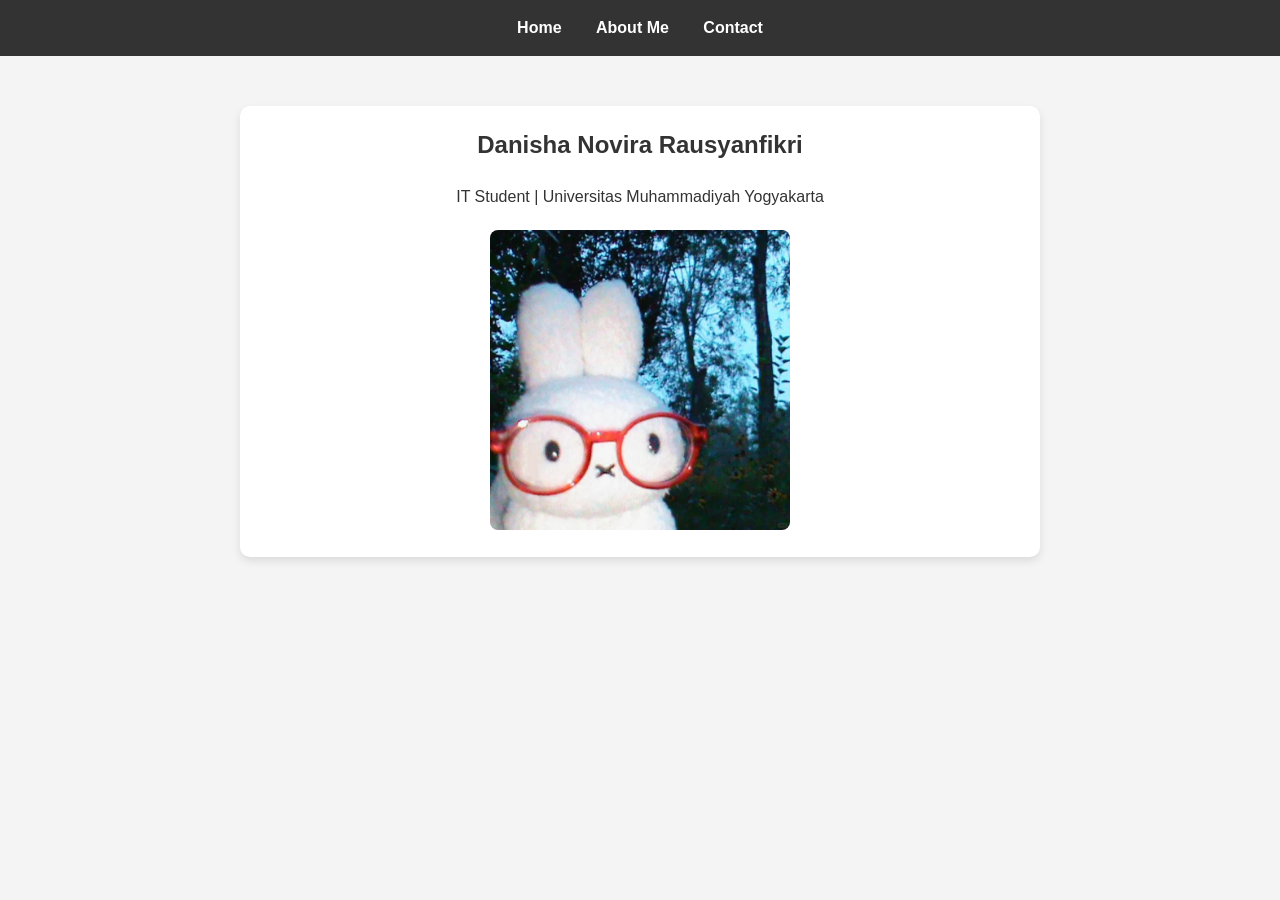
<file: about/home.html>
<!doctype html>
<html lang="en">
  <head>
    <meta charset="UTF-8" />
    <meta name="viewport" content="width=device-width, initial-scale=1.0" />
    <title>DanishaNoviraR</title>
    <link rel="stylesheet" href="./home.css"/>
    <script src="./home.js" defer></script>
    <link
      rel="stylesheet"
      href="https://cdnjs.cloudflare.com/ajax/libs/font-awesome/6.0.0-beta3/css/all.min.css"
    >
  </head>
  <body>
    <!-- navigasi-->
    <nav class="navbar">
      <ul>
        <li><a href="#" id="home">Home</a></li>
        <li><a href="#" id="about">About Me</a></li>
        <li><a href="#" id="contact">Contact</a></li>
      </ul>
    </nav>

    <!-- section home -->
    <section class="section" id="home-section">
      <div class="content-box">
        <h1>Danisha Novira Rausyanfikri</h1>
        <p>IT Student | Universitas Muhammadiyah Yogyakarta</p>
        <img
          src="./profilepic.jpg"
          alt="Home Image"
          class="profile-img"
        >
      </div>
    </section>

    <!-- about -->
    <section class="section" id="about-section">
      <div class="content-box">
        <h1>About Me</h1>
        <p>
          Danisha adalah seorang mahasiswa Fakultas Teknik Program Studi
          Teknologi Informasi yang memiliki ketertarikan dalam bidang UI/UX.
          Sifatnya adaptif, kreatif dan komunikatif
        </p>
      </div>
    </section>

    <!-- contact -->
    <section class="section" id="contact-section">
      <div class="content-box">
        <h1>Contact Me</h1>
        <p>
          You can reach me at:
          <a href="danishaanr@gmail.com">danishaanr@gmail.com</a>
        </p>

        <div class="social-links">
          <a
            href="https://www.instagram.com/dnishanr"
            target="_blank"
            class="social-icon"
            ><i class="fab fa-instagram"></i
          ></a>

          <a href="https://github.com/danishanr" target="_blank" class="social-icon"
            ><i class="fab fa-github"></i
          ></a>

          <a
            href="https://www.linkedin.com/in/danisha-rausyanfikri-060668370/"
            target="_blank"
            class="social-icon"
            ><i class="fab fa-linkedin"></i
          ></a>
        </div>
      </div>
    </section>
  </body>
</html>
</file>
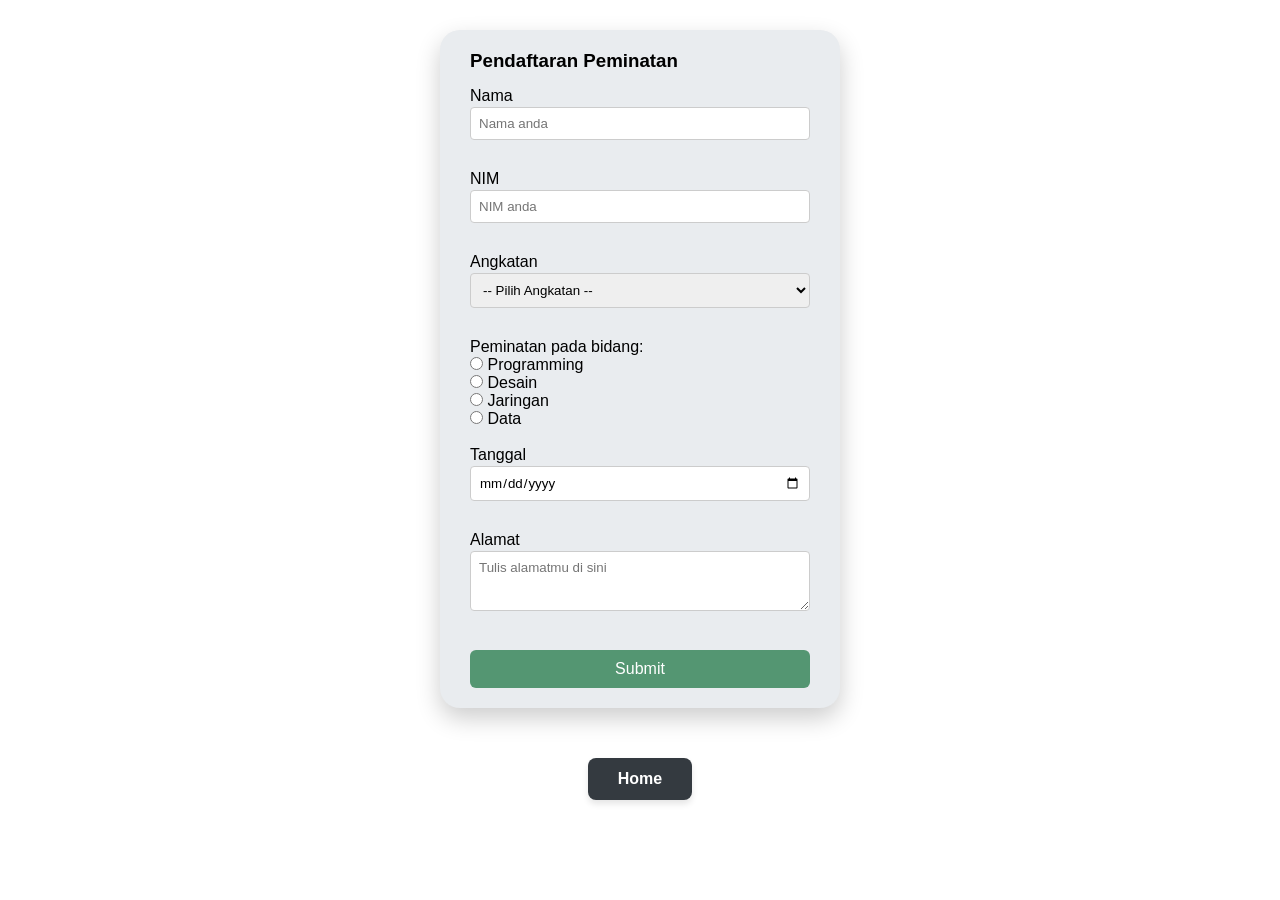
<file: biodata/biodata.html>
<!doctype html>
<html lang="en">
  <head>
    <meta charset="UTF-8" />
    <meta name="viewport" content="width=device-width, initial-scale=1.0" />
    <title>Pendaftaran Pemintan - JS DOM</title>
    <link rel="stylesheet" href="./style2.css">
  </head>
  <body>
    <center>
      <div class="container">
        <div class="header">
          <h3>Pendaftaran Peminatan</h3>
        </div>

        <form action="">

          <label for="namaMhs">Nama</label><br />
          <input
            type="text"
            placeholder="Nama anda"
            id="namaMhs"
          /><br /><br />

          <label for="nimMhs">NIM</label><br />
          <input
            type="text"
            placeholder="NIM anda"
            id="nimMhs"
          /><br /><br />

          <label for="tahunMsk">Angkatan</label><br />
          <select name="tahunMsk" id="tahunMsk">
            <option value="">-- Pilih Angkatan --</option>
            <option value="2023">Angkatan 2023</option>
            <option value="2024">Angkatan 2024</option>
            <option value="2025">Angkatan 2025</option>            
            </select><br /><br />

          <p>Peminatan pada bidang:</p>
          <input type="radio" name="peminatan" id="programming" value="Programming" />
          <label for="programming">Programming</label> <br />

          <input type="radio" name="peminatan" id="desain" value="Desain" />
          <label for="desain">Desain</label><br />

          <input type="radio" name="peminatan" id="jaringan" value="Jaringan" />
          <label for="jaringan">Jaringan</label><br />
        
          <input type="radio" name="peminatan" id="data" value="Data" />
          <label for="data">Data</label><br /><br />

          <!-- input tanggal -->
          <label for="tanggalLahir">Tanggal</label><br />
          <input type="date" id="tanggalLahir" /><br /><br />

          <!-- textarea utk alamat -->
          <label for="alamat">Alamat</label><br />
          <textarea
            placeholder="Tulis alamatmu di sini"
            name="alamat"
            id="alamat"
            cols="30"
            rows="5"
          ></textarea
          ><br /><br />

          <button type="submit" onclick="kirimData()">Submit</button>
        </form>
      </div>
    </center>

    </center>

        <div class="home-nav">
            <a href="../index.html" class="btn-home">Home</a>
        </div>

        <script src="script2.js"></script>
      </body>

    <script src="script2.js"></script>
  </body>
</html>
</file>
<file: about/home.css>
* {
    margin: 0;
    padding: 0;
    box-sizing: border-box;
}

body {
    font-family: Arial, sans-serif;
    background-color: #f4f4f4;
    color: #333;
    line-height: 1.6;
    padding: 0;
    height: 10vh;
}

nav {
    background-color: #333;
    color: white;
    padding: 15px;
    text-align: center;
}

nav ul {
    list-style: none;
    padding: 0;
}

nav ul li {
    display: inline;
    margin: 0 15px;
}

nav ul li a {
    color: white;
    text-decoration: none;
    font-weight: bold;
}

.section {
    display: none;
    padding: 50px;
    text-align: center;
}

.content-box {
    background-color: white;
    padding: 20px;
    border-radius: 10px;
    box-shadow: 0 4px 8px rgba(0, 0, 0, 0.1);
    max-width: 800px;
    margin: 0 auto;
}

h1 {
    color: #333;
    margin-bottom: 20px;
}

.profile-img {
    width: 100%;
    max-width: 300px;
    border-radius: 8px;
    margin-top: 20px;
}

.about-content {
    display: flex;
    align-items: center;
    gap: 30px;
    text-align: justify;
}

.about-content img {
    width: 150px;
    height: 150px;
    border-radius: 50%;
}

.social-links {
    margin-top: 20px;
}

.social-icon {
    font-size: 40px;
    margin: 0 15px;
    color: #333;
    text-decoration: none;
}

.social-icon:hover {
    color: #0077b5; /* LinkedIn blue */
}

footer {
    text-align: center;
    margin-top: 40px;
    font-size: 14px;
    color: #777;
}

@media (max-width: 768px) {
    .about-content {
        flex-direction: column;
        text-align: center;
    }

    .about-content img {
        width: 100px;
        height: 100px;
    }
}
</file>
<file: biodata/style2.css>
* {
    margin: 0;
    padding: 0;
    box-sizing: border-box;
    font-family: Arial, Helvetica, sans-serif;
}

body {
    padding-top: 30px;
    padding-bottom: 50px;
}

.container {
    width: 90%;
    max-width: 400px; 
    background-color: #e9ecef;
    padding: 20px 30px; 
    border-radius: 20px;
    box-shadow: 0 10px 25px rgba(0,0,0,0.2);
    text-align: left;
}

.header h3 {
    margin-bottom: 15px; 
}

input[type="text"],
input[type="date"],
select,
textarea {
    width: 100%;
    padding: 8px;
    margin-top: 2px;
    margin-bottom: 12px; 
    border: 1px solid #ccc;
    border-radius: 4px;
    box-sizing: border-box;
}

.radio-item {
    margin-bottom: 5px; 
}

textarea {
    height: 60px; 
    min-height: 60px;
}

button {
    width: 100%;
    padding: 10px;
    background-color: #549672;
    color: white;
    border: none;
    border-radius: 6px;
    font-size: 16px;
    font-weight: 500;
    cursor: pointer;
    transition: all 0.3s ease;
    margin-top: 5px;
}

.home-nav {
    text-align: center;
    margin-top: 50px;
    margin-bottom: 40px;
}

.btn-home {
    display: inline-block;
    background-color: #343a40;
    color: white;
    padding: 12px 30px;
    text-decoration: none;
    border-radius: 8px;
    font-family: Arial, sans-serif;
    font-weight: bold;
    transition: background-color 0.3s ease;
    box-shadow: 0 4px 6px rgba(0,0,0,0.1);
}

.btn-home:hover {
    background-color: #495057;
}
</file>
